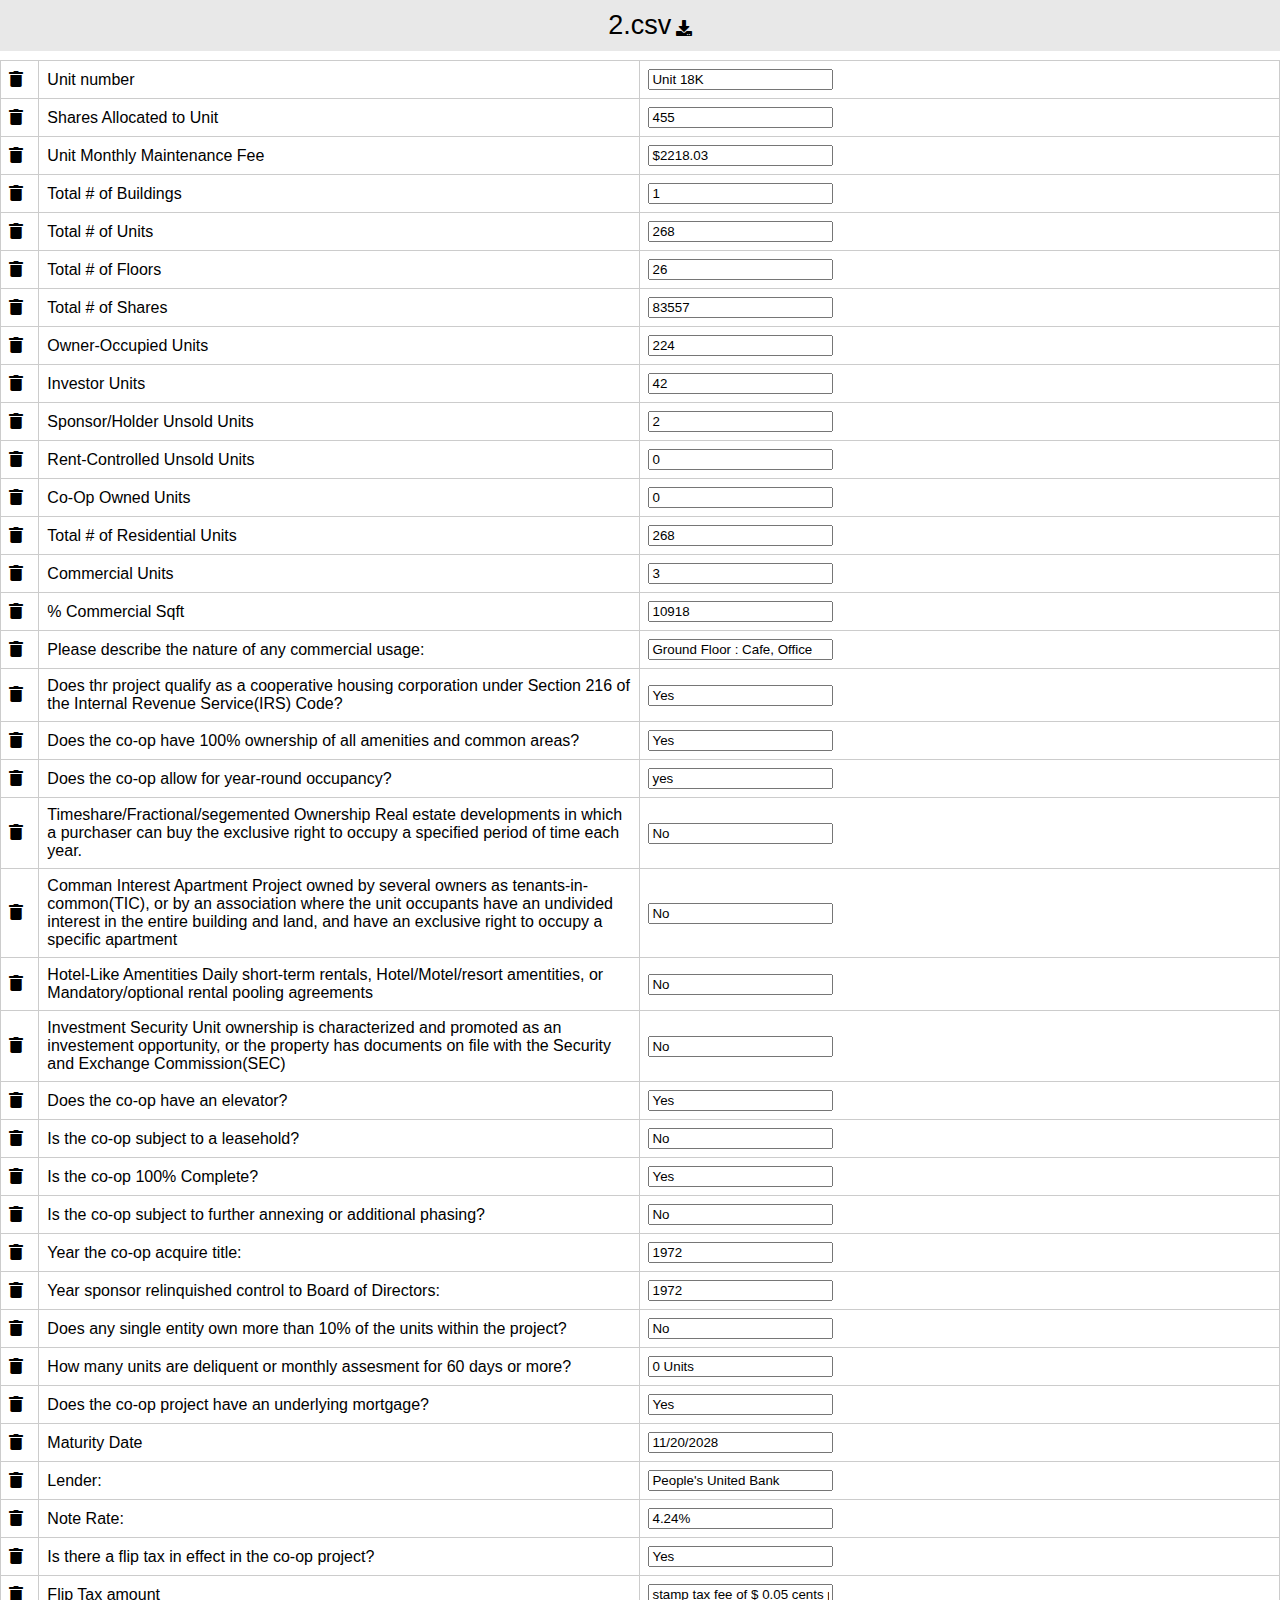
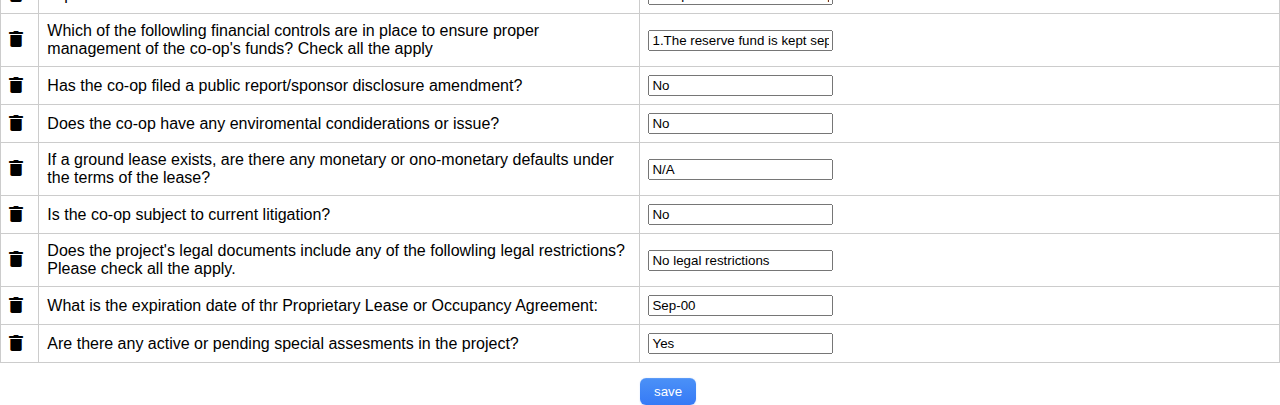
<file: webapp_client/temp.html>
<!DOCTYPE html>
            <html>
            <head>
                <meta charset="UTF-8">
                <title></title>
                <link rel="stylesheet" href="https://cdnjs.cloudflare.com/ajax/libs/font-awesome/5.15.3/css/all.min.css">
            </head>
            <style>
                /* For details page css */
                    /* CSS styles go here */
                    body {
                        font-family: Arial, sans-serif;
                    }

                    body, html {
                        margin: 0;
                        padding: 0;
                        height: 100%;
                    }

                    table {
                        border-collapse: collapse;
                        width: 100%;
                    }

                    .table-container {
                        margin-top: 40px;
                    }
                    .table-container-details {
                        margin-top: 60px;
                    }


                    /* thead {
                        background-color: #f2f2f2;
                        position: sticky;
                        top: 0; 
                    } */
                    th, td {
                        border: 1px solid #ccc;
                        padding: 8px;
                        text-align: left;
                        cursor: pointer;
                    }

                    th {
                        background-color: #f2f2f2;
                    }

                    td.editable {
                        cursor: pointer;
                    }

                    .center {
                        text-align: center;
                    }

                    button {
                        display: flex;
                        flex-direction: column;
                        align-items: center;
                        padding: 6px 14px;
                        font-family: -apple-system, BlinkMacSystemFont, 'Roboto', sans-serif;
                        border-radius: 6px;
                        border: none;

                        color: #fff;
                        background: linear-gradient(180deg, #4B91F7 0%, #367AF6 100%);
                        background-origin: border-box;
                        box-shadow: 0px 0.5px 1.5px rgba(54, 122, 246, 0.25), inset 0px 0.8px 0px -0.25px rgba(255, 255, 255, 0.2);
                        user-select: none;
                        -webkit-user-select: none;
                        touch-action: manipulation;
                        cursor: pointer;
                    }

                    .row {
                        display: flex;
                    }
                    .col-100 {
                        width: 100%;
                    }
                    .col-75 {
                        width: 75%;
                    }
                    .col-50 {
                        width: 50%;
                    }
                    .col-25 {
                        width: 25%;
                    }
                    .col-10 {
                        width: 10%;
                    }

                    .mt-30 {
                        margin-top: 30px;
                    }
                    .mt-20 {
                        margin-top: 20px;
                    }
                    .mt-15 {
                        margin-top: 15px;
                    }
                    .mt12 {
                        margin-top: px;
                    }

                    .padding-body {
                        padding-left: 30px;
                        padding-right: 30px;
                    }

                    .content {
                        padding: 20px;
                        /* margin-top: 10px; Adjust to accommodate the header height */
                        /* You can add more styles here for your main content */
                    }
                    .content_index{
                        margin-top: 60px;
                    }
                    .content_details {
                        /* padding: 20px; */
                        margin-top: 70px; /* Adjust to accommodate the header height */
                        /* You can add more styles here for your main content */
                    }
                    .content_new {
                        /* padding: 20px; */
                        /* You can add more styles here for your main content */
                    }

                    .header {
                        background-color: #e8e8e8; /* Background color of the header */
                        color: white; /* Text color of the header */
                        padding: 10px; /* Adjust padding as needed */
                        position: fixed; /* Fixed positioning */
                        top: 0; /* Stick it to the top */
                        width: 100%; /* Full width */
                    }

                    .footer {
                        background-color: #e8e8e8;/* Background color of the footer */
                        color: rgb(25, 22, 22); /* Text color of the footer */
                        padding: 10px;  /*Adjust padding as needed */
                        position: fixed; /* Fixed positioning */
                        bottom: 0; /* Stick it to the bottom */
                        width: 100%; /* Full width */
                        margin-left: 0px !important;
                    }
                


                    /* for index page css */
                
                    .center {
                        text-align: center;
                    }
                    .file_name_margin {
                        margin-top: -5px;
                        font-size: 27px;
                    }
                    .circle {
                        width: 40px; /* Adjust the circle size as needed */
                        height: 40px; /* Same as width to create a circle */
                        background-color: #007bff; /* Circle background color */
                        border-radius: 50%; /* Make it a circle */
                        display: flex;
                        justify-content: center;
                        align-items: center;
                    }
                    
                    /* Style the Font Awesome icon inside the circle */
                    .circle i {
                        font-size: 24px; /* Adjust the icon size as needed */
                        color: white; /* Icon color */
                    }

                    .csv_file_type{
                        color: blue;
                        text-decoration: underline;
                    }
            </style>
            <body>
                <div class="row header">
                    <div class="col-100">
                        <div class="center"> <span class="file_name_margin" id="file_name" style="color:black">2.csv</span>
                            <a href="/2.csv" download="2.csv"><span style="color: black; cursor: pointer;" ><i class="fa fa-download"></i></span></a>
                        </div>
                    </div>
                </div>
                <div class="content_new">
                    <div class="table-container-details">
                    <form>
                        <table>
                            <thead>
                            </thead>
                            <tbody id="tableBody">
                                <form action="details.html" method="post">
                                 
                            <tr>
                                <td style="width: 3%;"><i class="fas fa-trash"></i></td>
                                <td style="width: 47%;">
                                    Unit number
                                </td>
                                <td style="width: 50%;">
                                    <input type="text" value="Unit 18K">
                                </td>
                                </tr>
                             
                            <tr>
                                <td style="width: 3%;"><i class="fas fa-trash"></i></td>
                                <td style="width: 47%;">
                                    Shares Allocated to Unit
                                </td>
                                <td style="width: 50%;">
                                    <input type="text" value="455">
                                </td>
                                </tr>
                             
                            <tr>
                                <td style="width: 3%;"><i class="fas fa-trash"></i></td>
                                <td style="width: 47%;">
                                    Unit Monthly Maintenance Fee
                                </td>
                                <td style="width: 50%;">
                                    <input type="text" value="$2218.03">
                                </td>
                                </tr>
                             
                            <tr>
                                <td style="width: 3%;"><i class="fas fa-trash"></i></td>
                                <td style="width: 47%;">
                                    Total # of Buildings
                                </td>
                                <td style="width: 50%;">
                                    <input type="text" value="1">
                                </td>
                                </tr>
                             
                            <tr>
                                <td style="width: 3%;"><i class="fas fa-trash"></i></td>
                                <td style="width: 47%;">
                                    Total # of Units
                                </td>
                                <td style="width: 50%;">
                                    <input type="text" value="268">
                                </td>
                                </tr>
                             
                            <tr>
                                <td style="width: 3%;"><i class="fas fa-trash"></i></td>
                                <td style="width: 47%;">
                                    Total # of Floors
                                </td>
                                <td style="width: 50%;">
                                    <input type="text" value="26">
                                </td>
                                </tr>
                             
                            <tr>
                                <td style="width: 3%;"><i class="fas fa-trash"></i></td>
                                <td style="width: 47%;">
                                    Total # of Shares
                                </td>
                                <td style="width: 50%;">
                                    <input type="text" value="83557">
                                </td>
                                </tr>
                             
                            <tr>
                                <td style="width: 3%;"><i class="fas fa-trash"></i></td>
                                <td style="width: 47%;">
                                    Owner-Occupied Units
                                </td>
                                <td style="width: 50%;">
                                    <input type="text" value="224">
                                </td>
                                </tr>
                             
                            <tr>
                                <td style="width: 3%;"><i class="fas fa-trash"></i></td>
                                <td style="width: 47%;">
                                    Investor Units
                                </td>
                                <td style="width: 50%;">
                                    <input type="text" value="42">
                                </td>
                                </tr>
                             
                            <tr>
                                <td style="width: 3%;"><i class="fas fa-trash"></i></td>
                                <td style="width: 47%;">
                                    Sponsor/Holder Unsold Units
                                </td>
                                <td style="width: 50%;">
                                    <input type="text" value="2">
                                </td>
                                </tr>
                             
                            <tr>
                                <td style="width: 3%;"><i class="fas fa-trash"></i></td>
                                <td style="width: 47%;">
                                    Rent-Controlled Unsold Units
                                </td>
                                <td style="width: 50%;">
                                    <input type="text" value="0">
                                </td>
                                </tr>
                             
                            <tr>
                                <td style="width: 3%;"><i class="fas fa-trash"></i></td>
                                <td style="width: 47%;">
                                    Co-Op Owned Units
                                </td>
                                <td style="width: 50%;">
                                    <input type="text" value="0">
                                </td>
                                </tr>
                             
                            <tr>
                                <td style="width: 3%;"><i class="fas fa-trash"></i></td>
                                <td style="width: 47%;">
                                    Total # of Residential Units
                                </td>
                                <td style="width: 50%;">
                                    <input type="text" value="268">
                                </td>
                                </tr>
                             
                            <tr>
                                <td style="width: 3%;"><i class="fas fa-trash"></i></td>
                                <td style="width: 47%;">
                                    Commercial Units
                                </td>
                                <td style="width: 50%;">
                                    <input type="text" value="3">
                                </td>
                                </tr>
                             
                            <tr>
                                <td style="width: 3%;"><i class="fas fa-trash"></i></td>
                                <td style="width: 47%;">
                                    % Commercial Sqft
                                </td>
                                <td style="width: 50%;">
                                    <input type="text" value="10918">
                                </td>
                                </tr>
                             
                            <tr>
                                <td style="width: 3%;"><i class="fas fa-trash"></i></td>
                                <td style="width: 47%;">
                                    Please describe the nature of any commercial usage:
                                </td>
                                <td style="width: 50%;">
                                    <input type="text" value="Ground Floor : Cafe, Office">
                                </td>
                                </tr>
                             
                            <tr>
                                <td style="width: 3%;"><i class="fas fa-trash"></i></td>
                                <td style="width: 47%;">
                                    Does thr project qualify as a cooperative housing corporation under Section 216 of the Internal Revenue Service(IRS) Code?
                                </td>
                                <td style="width: 50%;">
                                    <input type="text" value="Yes">
                                </td>
                                </tr>
                             
                            <tr>
                                <td style="width: 3%;"><i class="fas fa-trash"></i></td>
                                <td style="width: 47%;">
                                    Does the co-op have 100% ownership of all amenities and common areas?
                                </td>
                                <td style="width: 50%;">
                                    <input type="text" value="Yes">
                                </td>
                                </tr>
                             
                            <tr>
                                <td style="width: 3%;"><i class="fas fa-trash"></i></td>
                                <td style="width: 47%;">
                                    Does the co-op allow for year-round occupancy?
                                </td>
                                <td style="width: 50%;">
                                    <input type="text" value="yes">
                                </td>
                                </tr>
                             
                            <tr>
                                <td style="width: 3%;"><i class="fas fa-trash"></i></td>
                                <td style="width: 47%;">
                                    Timeshare/Fractional/segemented Ownership Real estate developments in which a purchaser can buy the exclusive right to occupy a specified period of time each year.
                                </td>
                                <td style="width: 50%;">
                                    <input type="text" value="No">
                                </td>
                                </tr>
                             
                            <tr>
                                <td style="width: 3%;"><i class="fas fa-trash"></i></td>
                                <td style="width: 47%;">
                                    Comman Interest Apartment Project owned by several owners as tenants-in-common(TIC), or by an association where the unit occupants have an undivided interest in the entire building and land, and have an exclusive right to occupy a specific apartment
                                </td>
                                <td style="width: 50%;">
                                    <input type="text" value="No">
                                </td>
                                </tr>
                             
                            <tr>
                                <td style="width: 3%;"><i class="fas fa-trash"></i></td>
                                <td style="width: 47%;">
                                    Hotel-Like Amentities Daily short-term rentals, Hotel/Motel/resort amentities, or Mandatory/optional rental pooling agreements
                                </td>
                                <td style="width: 50%;">
                                    <input type="text" value="No">
                                </td>
                                </tr>
                             
                            <tr>
                                <td style="width: 3%;"><i class="fas fa-trash"></i></td>
                                <td style="width: 47%;">
                                    Investment Security Unit ownership is characterized and promoted as an investement opportunity, or the property has documents on file with the Security and Exchange Commission(SEC)
                                </td>
                                <td style="width: 50%;">
                                    <input type="text" value="No">
                                </td>
                                </tr>
                             
                            <tr>
                                <td style="width: 3%;"><i class="fas fa-trash"></i></td>
                                <td style="width: 47%;">
                                    Does the co-op have an elevator?
                                </td>
                                <td style="width: 50%;">
                                    <input type="text" value="Yes">
                                </td>
                                </tr>
                             
                            <tr>
                                <td style="width: 3%;"><i class="fas fa-trash"></i></td>
                                <td style="width: 47%;">
                                    Is the co-op subject to a leasehold?
                                </td>
                                <td style="width: 50%;">
                                    <input type="text" value="No">
                                </td>
                                </tr>
                             
                            <tr>
                                <td style="width: 3%;"><i class="fas fa-trash"></i></td>
                                <td style="width: 47%;">
                                    Is the co-op 100% Complete?
                                </td>
                                <td style="width: 50%;">
                                    <input type="text" value="Yes">
                                </td>
                                </tr>
                             
                            <tr>
                                <td style="width: 3%;"><i class="fas fa-trash"></i></td>
                                <td style="width: 47%;">
                                    Is the co-op subject to further annexing or additional phasing?
                                </td>
                                <td style="width: 50%;">
                                    <input type="text" value="No">
                                </td>
                                </tr>
                             
                            <tr>
                                <td style="width: 3%;"><i class="fas fa-trash"></i></td>
                                <td style="width: 47%;">
                                    Year the co-op acquire title:
                                </td>
                                <td style="width: 50%;">
                                    <input type="text" value="1972">
                                </td>
                                </tr>
                             
                            <tr>
                                <td style="width: 3%;"><i class="fas fa-trash"></i></td>
                                <td style="width: 47%;">
                                    Year sponsor relinquished control to Board of Directors:
                                </td>
                                <td style="width: 50%;">
                                    <input type="text" value="1972">
                                </td>
                                </tr>
                             
                            <tr>
                                <td style="width: 3%;"><i class="fas fa-trash"></i></td>
                                <td style="width: 47%;">
                                    Does any single entity own more than 10% of the units within the project?
                                </td>
                                <td style="width: 50%;">
                                    <input type="text" value="No">
                                </td>
                                </tr>
                             
                            <tr>
                                <td style="width: 3%;"><i class="fas fa-trash"></i></td>
                                <td style="width: 47%;">
                                    How many units are deliquent or monthly assesment for 60 days or more?
                                </td>
                                <td style="width: 50%;">
                                    <input type="text" value="0 Units">
                                </td>
                                </tr>
                             
                            <tr>
                                <td style="width: 3%;"><i class="fas fa-trash"></i></td>
                                <td style="width: 47%;">
                                    Does the co-op project have an underlying mortgage?
                                </td>
                                <td style="width: 50%;">
                                    <input type="text" value="Yes">
                                </td>
                                </tr>
                             
                            <tr>
                                <td style="width: 3%;"><i class="fas fa-trash"></i></td>
                                <td style="width: 47%;">
                                    Maturity Date
                                </td>
                                <td style="width: 50%;">
                                    <input type="text" value="11/20/2028">
                                </td>
                                </tr>
                             
                            <tr>
                                <td style="width: 3%;"><i class="fas fa-trash"></i></td>
                                <td style="width: 47%;">
                                    Lender:
                                </td>
                                <td style="width: 50%;">
                                    <input type="text" value="People's United Bank">
                                </td>
                                </tr>
                             
                            <tr>
                                <td style="width: 3%;"><i class="fas fa-trash"></i></td>
                                <td style="width: 47%;">
                                    Note Rate:
                                </td>
                                <td style="width: 50%;">
                                    <input type="text" value="4.24%">
                                </td>
                                </tr>
                             
                            <tr>
                                <td style="width: 3%;"><i class="fas fa-trash"></i></td>
                                <td style="width: 47%;">
                                    Is there a flip tax in effect in the co-op project?
                                </td>
                                <td style="width: 50%;">
                                    <input type="text" value="Yes">
                                </td>
                                </tr>
                             
                            <tr>
                                <td style="width: 3%;"><i class="fas fa-trash"></i></td>
                                <td style="width: 47%;">
                                    Flip Tax amount
                                </td>
                                <td style="width: 50%;">
                                    <input type="text" value="stamp tax fee of $ 0.05 cents per share">
                                </td>
                                </tr>
                             
                            <tr>
                                <td style="width: 3%;"><i class="fas fa-trash"></i></td>
                                <td style="width: 47%;">
                                    Which of the followling financial controls are in place to ensure proper management of the co-op's funds? Check all the apply
                                </td>
                                <td style="width: 50%;">
                                    <input type="text" value="1.The reserve fund is kept separate from the operating amount. 2. The bank in which the fund are deposited to sends monthly statements directly to the Board. 3. The management company maintains separate amount for the co-op that it services and does not have the authority to draw checks or transfer funds from the reserve amount.">
                                </td>
                                </tr>
                             
                            <tr>
                                <td style="width: 3%;"><i class="fas fa-trash"></i></td>
                                <td style="width: 47%;">
                                    Has the co-op filed a public report/sponsor disclosure amendment?
                                </td>
                                <td style="width: 50%;">
                                    <input type="text" value="No">
                                </td>
                                </tr>
                             
                            <tr>
                                <td style="width: 3%;"><i class="fas fa-trash"></i></td>
                                <td style="width: 47%;">
                                    Does the co-op have any enviromental condiderations or issue?
                                </td>
                                <td style="width: 50%;">
                                    <input type="text" value="No">
                                </td>
                                </tr>
                             
                            <tr>
                                <td style="width: 3%;"><i class="fas fa-trash"></i></td>
                                <td style="width: 47%;">
                                    If a ground lease exists, are there any monetary or ono-monetary defaults under the terms of the lease?
                                </td>
                                <td style="width: 50%;">
                                    <input type="text" value="N/A">
                                </td>
                                </tr>
                             
                            <tr>
                                <td style="width: 3%;"><i class="fas fa-trash"></i></td>
                                <td style="width: 47%;">
                                    Is the co-op subject to current litigation?
                                </td>
                                <td style="width: 50%;">
                                    <input type="text" value="No">
                                </td>
                                </tr>
                             
                            <tr>
                                <td style="width: 3%;"><i class="fas fa-trash"></i></td>
                                <td style="width: 47%;">
                                    Does the project's legal documents include any of the followling legal restrictions? Please check all the apply.
                                </td>
                                <td style="width: 50%;">
                                    <input type="text" value="No legal restrictions">
                                </td>
                                </tr>
                             
                            <tr>
                                <td style="width: 3%;"><i class="fas fa-trash"></i></td>
                                <td style="width: 47%;">
                                    What is the expiration date of thr Proprietary Lease or Occupancy Agreement:
                                </td>
                                <td style="width: 50%;">
                                    <input type="text" value="Sep-00">
                                </td>
                                </tr>
                             
                            <tr>
                                <td style="width: 3%;"><i class="fas fa-trash"></i></td>
                                <td style="width: 47%;">
                                    Are there any active or pending special assesments in the project?
                                </td>
                                <td style="width: 50%;">
                                    <input type="text" value="Yes">
                                </td>
                                </tr>
                            
            </tbody>
        </table>
        <div class="row">
            <div class="col-50"></div>
            <div class="col-50 mt-15">
                <button type="submit" id="download">save</button>
            </div>
        </div>
        </form>
    </div>
</div>
</body>
</html>
</file>
